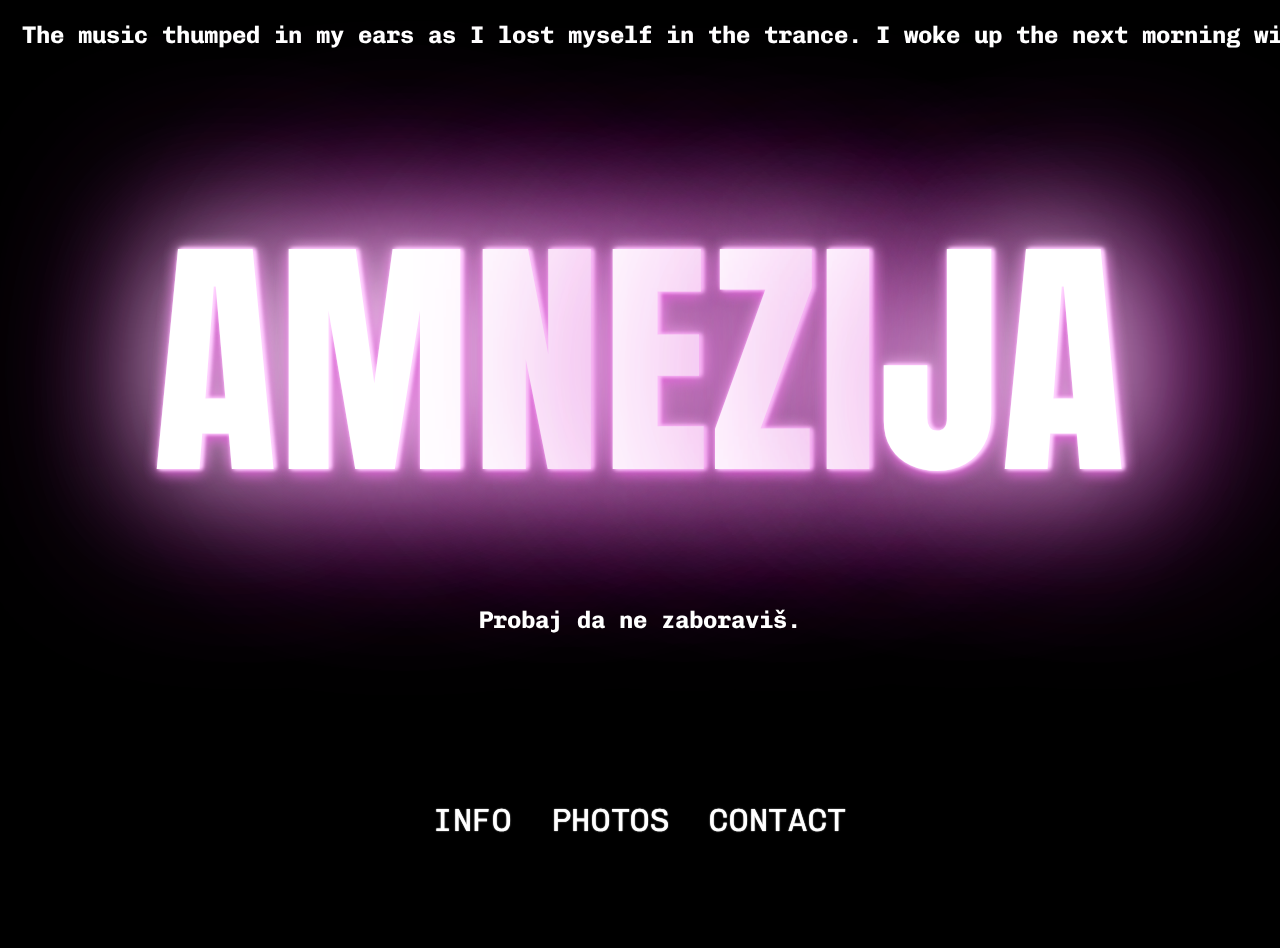
<file: index.html>
<!DOCTYPE html>
<html>
  <head>
    <meta name="viewport" content="width=device-width, initial-scale=1.0">
    <link rel="stylesheet" type="text/css" href="styles.css">
    <link href="https://fonts.googleapis.com/css?family=Anton|Chivo+Mono" rel="stylesheet">
  </head>
  <body>

	<h2>	
  			<div class="track">
    			<div class="content">&nbsp;The music thumped in my ears as I lost myself in the trance. I woke up the next morning with a pounding headache and no memories of the night before. The flashing lights and pulsing bass created a hypnotic atmosphere that consumed us all. The party was a blur of dancing bodies and endless drinks, but I'll never forget the feeling of pure joy and abandon. The night slipped away from me in a haze of euphoria, leaving only fragments of memories behind. We danced until the sun came up, the rhythm of the music etched into our bones. As the DJ dropped the beat, everything else faded away until it was just me and the music. My mind was blank as I surrendered to the hypnotic rhythm of the night. I may not remember the details, but I'll never forget the way that party made me feel. The night was a blur of colors, sounds, and sensations that left me feeling both exhilarated and exhausted.
    			</div>
  			</div>
		
	</h2>
    

<div class="container">
  <h1 class="neon" data-text="U" style="text-align: center; width: 100%;">AMN<span class="flicker-slow">E</span>Z<span class="flicker-fast">I</span>JA</h1>
  <h2 style="position: absolute; top: 65%; text-align: center;">Probaj da ne zaboraviš.</h2>
</div>


  <div class="links" style="position: absolute; bottom: 0;top: 80%; left: 50%; transform: translateX(-50%); text-align: center;">
    <a href="#">INFO</a>
    <a href="#">PHOTOS</a>
    <a href="#">CONTACT</a>
  </div>

  

  </body>
  <script>
 
  </script>
</html>
</file>
<file: styles.css>
body {
  background-color: black;
}

.container {
  display: flex;
  flex-direction: column;
  justify-content: space-between;
  align-items: center;
  height: 100vh;
}

h1 {
  font-family: 'Anton', sans-serif;
  text-align: center;
  color: white;
  text-shadow: 0 0 0.04em white;
  letter-spacing: 0.02em;
  margin: 0;
}

.neon{
  font-family: 'Anton', cursive;
  color: white;
  font-size: 20vw;
  width: 95%;
  position: absolute;
  top: 40%;
  left: 50%;
  transform: translate(-50%, -50%);
  font-weight: 10;
  letter-spacing: 0.01em;
  text-shadow: 1px 0px 4px #FFD5FF, 2px 0px 4px #FFD5FF, 3px 0px 4px #FFD5FF, 2px 0px 3px #D42CCA, 2px 3px 15px #D42CCA, 2px 0px 15px, 5px 0px 125px, 20px 0vw 200px #D42CCA,40px 0vw 200px #D42CCA;
}




.flicker-slow{
  animation: flicker 3s linear infinite;
}

.flicker-fast{
  animation: flicker 1s linear infinite;
}

@keyframes flicker {
  0%, 19.999%, 22%, 62.999%, 64%, 64.999%, 70%, 100% {
    //text-shadow: none;
    opacity: .99;
    
  }
  20%, 21.999%, 63%, 63.999%, 65%, 69.999% {
    opacity: 0.4;
  }
}

h2 {
  font-family: 'Chivo Mono', monospace; 
  color: white;
  text-align: center; 
  white-space: nowrap;
  overflow: hidden;
}


.links {
  display: flex;
  justify-content: center;
  align-items: center;
  margin-top: 20px;
}

.links a {
  font-family: 'Chivo Mono', monospace; 
  font-size: 2em;
  color: white;
  text-shadow: 0 0 0.04em white;
  letter-spacing: 0.02em;
  margin: 0 20px;
  text-decoration: none;
}

.links a:hover {
  color: #D42CCA;
  text-shadow: 0 0 0.04em #D42CCA;
}


.track {
  width: 100%;
  position: absolute;
  white-space: nowrap;
  will-change: transform;
  animation: marquee 20s linear infinite;
}

@keyframes marquee {
  from { transform: translateX(0); }
  to { transform: translateX(-50%); }
}
</file>
